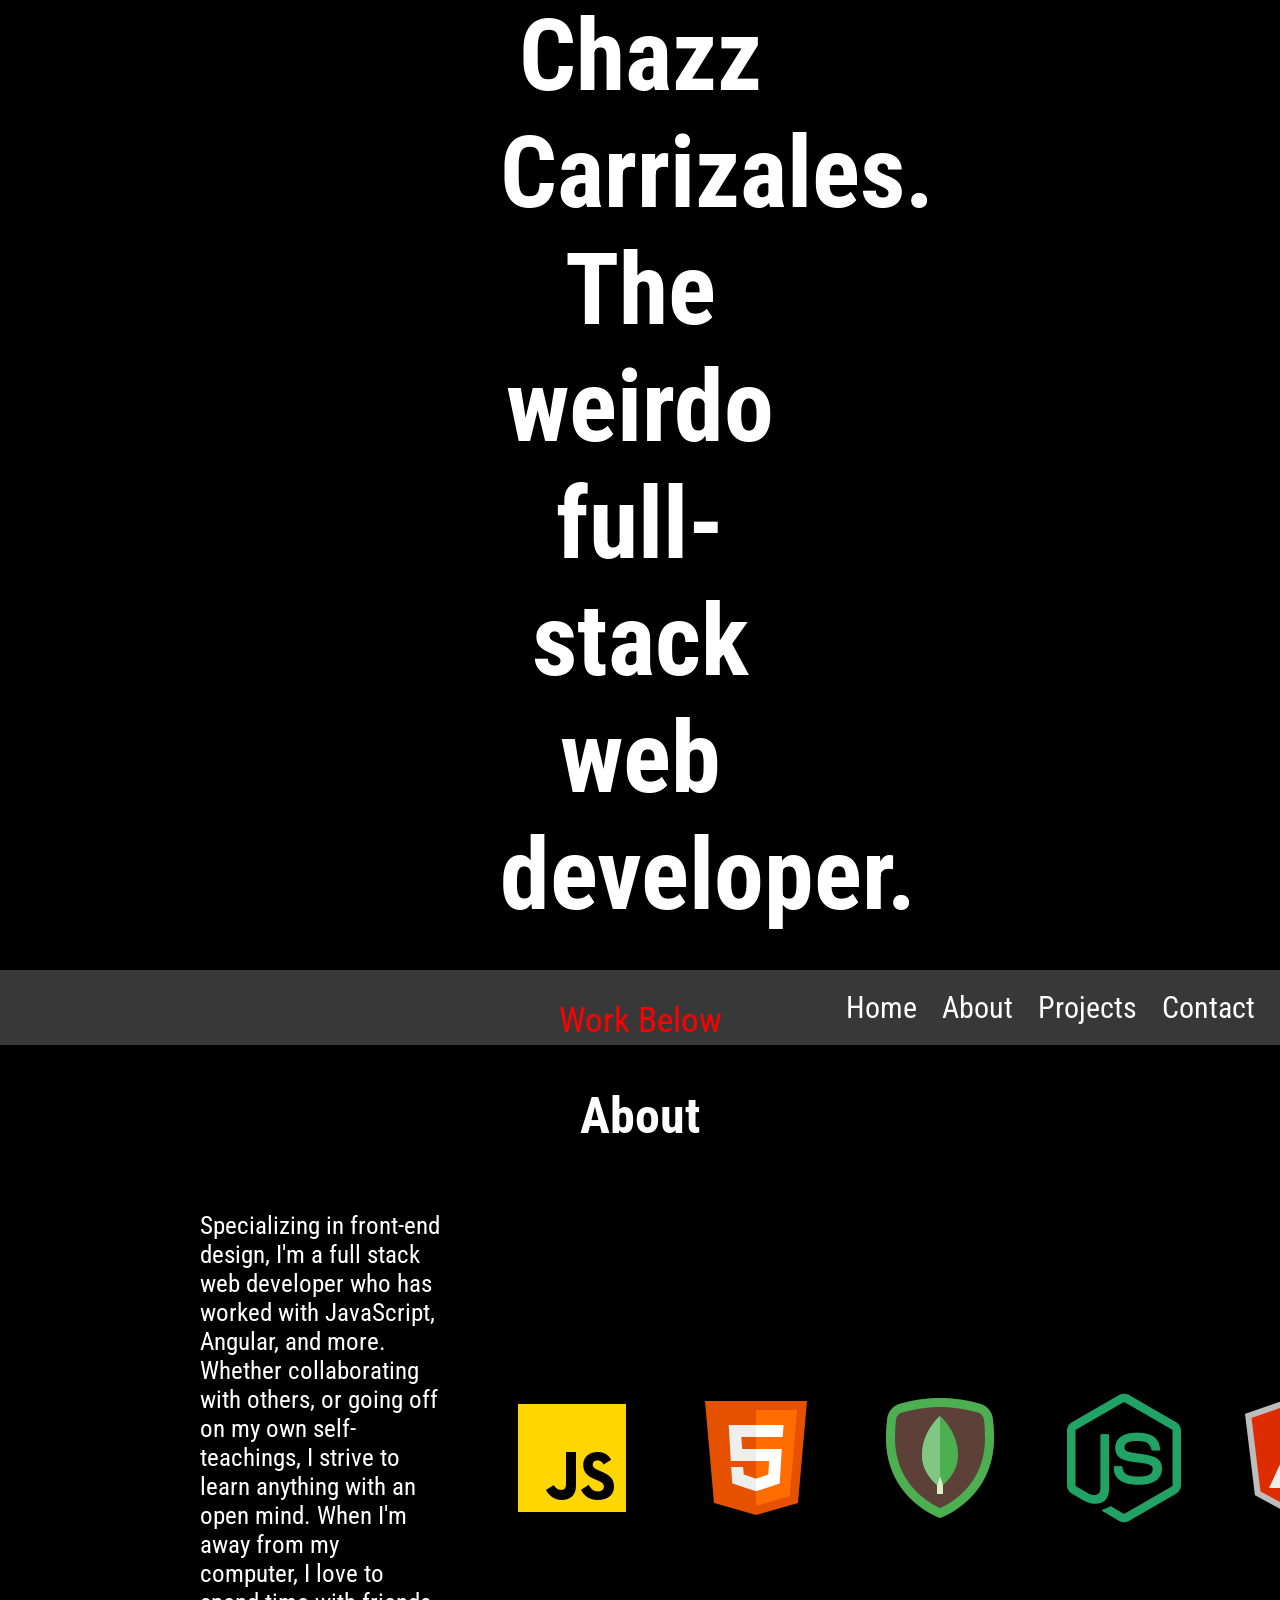
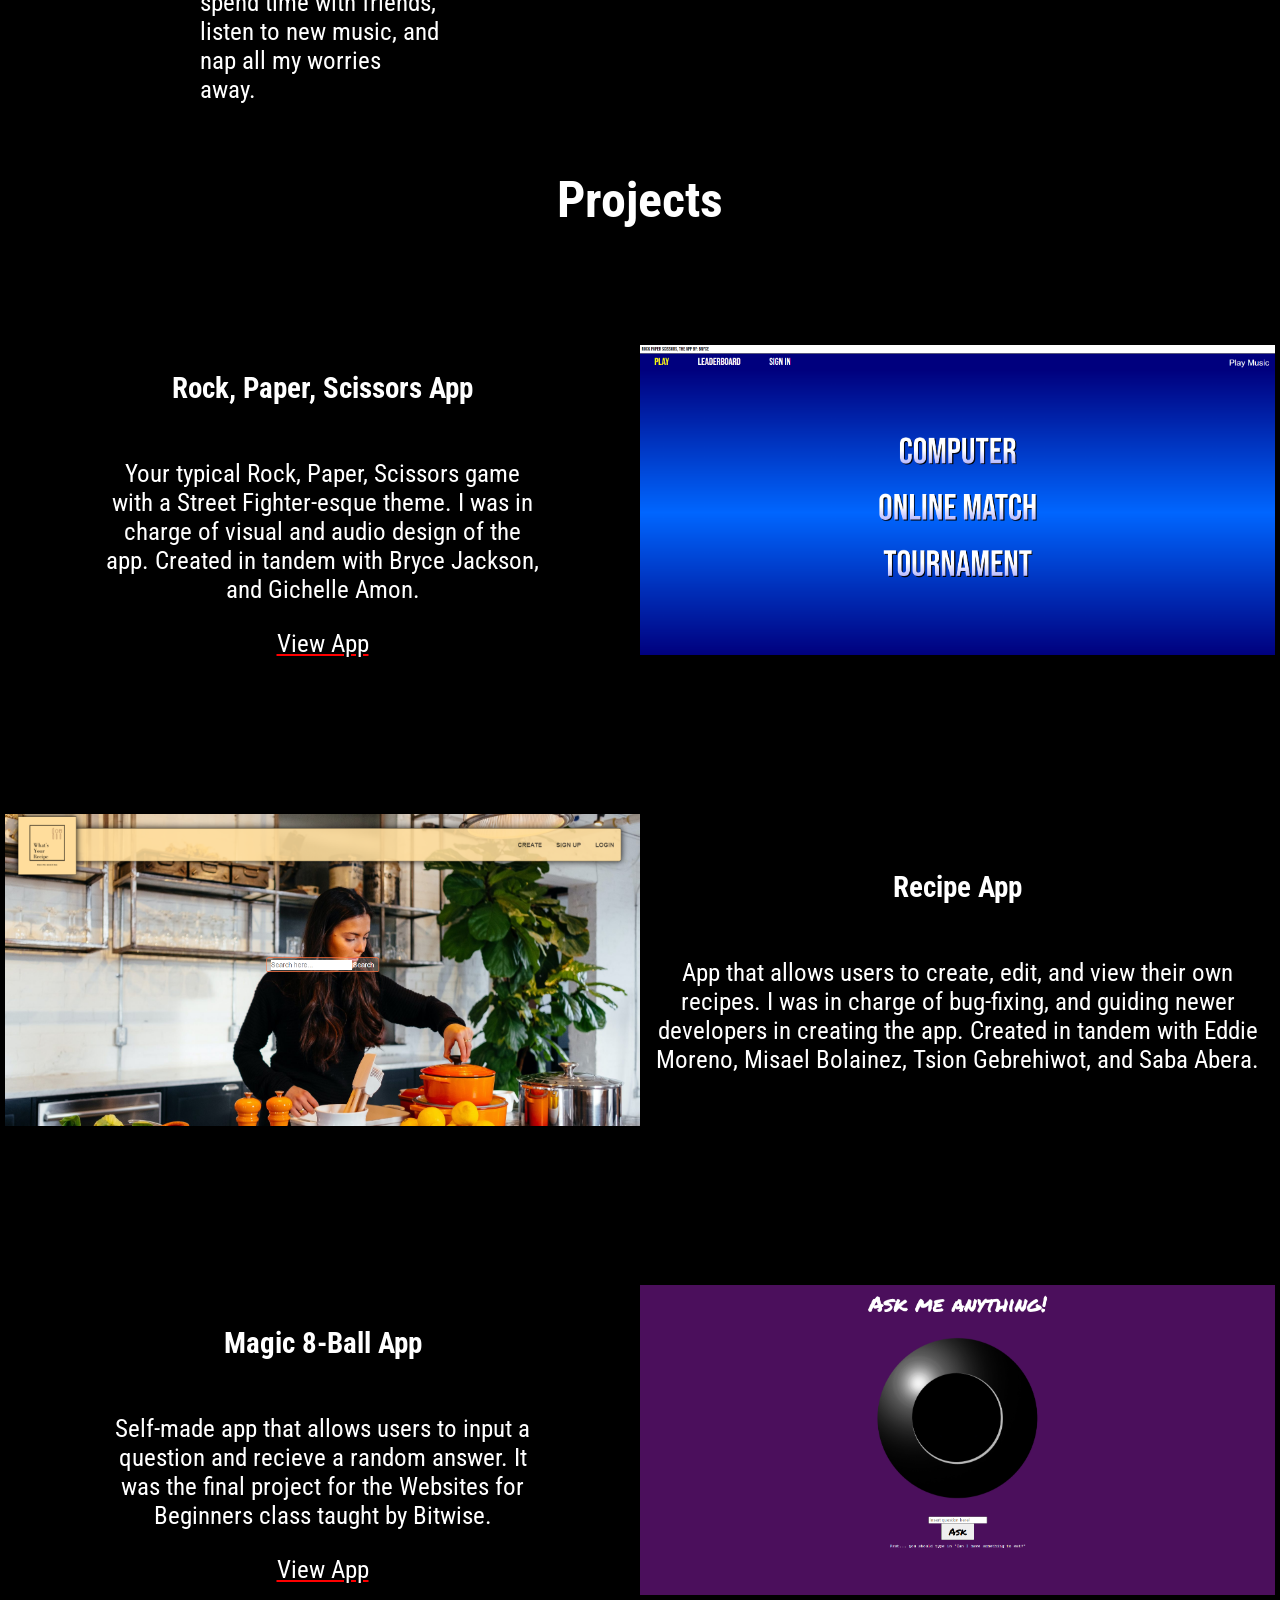
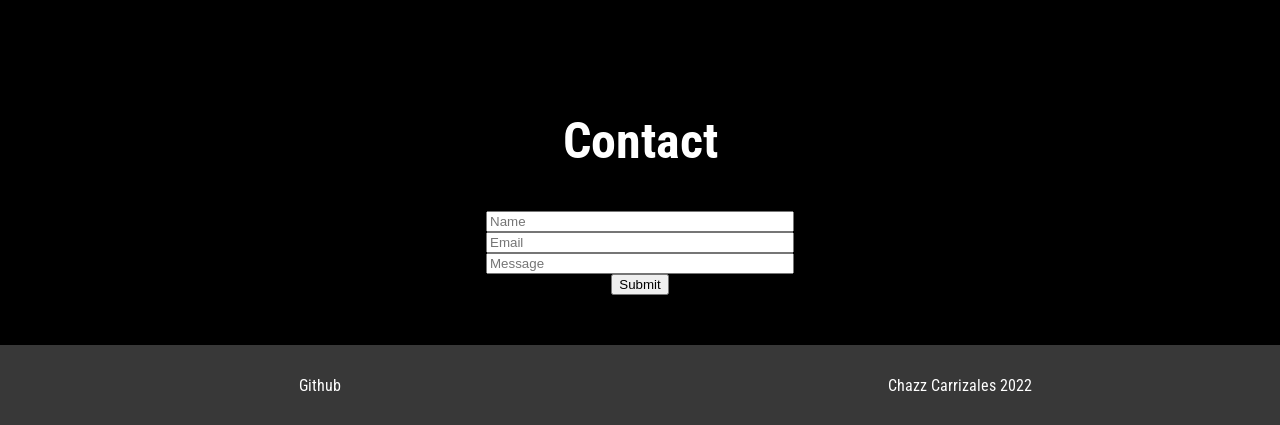
<file: index.html>
<!DOCTYPE html>
<html lang="en">

<head>
    <meta charset="UTF-8">
    <meta http-equiv="X-UA-Compatible" content="IE=edge">
    <meta name="viewport" content="width=device-width, initial-scale=1.0">
    <title>Document</title>
    <link rel="stylesheet" href="../styles/styles.css">
    <script src="../js/main.js" defer></script>
</head>

<body>
    <div class="home" id="home">
        <h1>Chazz Carrizales. The weirdo full-stack web developer.</h1>
        <a href="#nav">Work Below</a>
    </div>
    <nav id="nav">
            <a href="#home">Home</a>
            <a href="#about">About</a>
            <a href="#projects">Projects</a>
            <a href="#contact">Contact</a>
    </nav>
    <div class="content">
        <div class="about" id="about">
            <h2>About</h2>
            <div class="about-container">
                <div class="about-left">
                    <p>Specializing in front-end design, I'm a full stack web developer who has worked with JavaScript, Angular,
                        and more. Whether collaborating with others, or going off on my own self-teachings, I strive to learn
                        anything with an open mind. When I'm away from my computer, I love to spend time with friends, listen to
                        new music, and nap all my worries away.</p>
                </div>
                <div class="about-right">
                    <img src="../img/logos/javascript.png" alt="">
                    <img src="../img/logos/html5.png" alt="">
                    <img src="../img/logos/mongodb.png" alt="">
                    <img src="../img/logos/nodejs.png" alt="">
                    <img src="../img/logos/angular.png" alt="">
                </div>
            </div>
        </div>
        <div class="projects" id="projects">
            <h2>Projects</h2>
            <div class="project-container">
                <div class="project-container-left">
                    <h3>Rock, Paper, Scissors App</h3>
                    <p>Your typical Rock, Paper, Scissors game with a Street Fighter-esque theme. I was in charge of visual
                        and audio design of the app. Created in tandem with Bryce Jackson, and Gichelle Amon.</p>
                    <a href="https://the-elementals-rps.herokuapp.com/" target="_blank">View App</a>
                </div>
                <div class="project-container-right">
                    <img src="../img/rps.png" alt="">
                </div>
            </div>
            <div class="project-container">
                <div class="project-container-left">
                    <img src="../img/recipe.png" alt="">
    
                </div>
                <div class="project-container-right">
                    <h3>Recipe App</h3>
                    <p>App that allows users to create, edit, and view their own recipes. I was in charge of bug-fixing, and
                        guiding newer developers in creating the app. Created in tandem with Eddie Moreno, Misael Bolainez,
                        Tsion Gebrehiwot, and Saba Abera.</p>
                </div>
            </div>
            <div class="project-container">
                <div class="project-container-left">
                    <h3>Magic 8-Ball App</h3>
                    <p>Self-made app that allows users to input a question and recieve a random answer. It was the final
                        project for the Websites for Beginners class taught by Bitwise.</p>
                    <a href="https://czcarrizales.github.io/js-final/" target="_blank">View App</a>
                </div>
                <div class="project-container-right">
                    <img src="../img/magic.png" alt="">
                </div>
            </div>
        </div>
        <div class="contact" id="contact">
            <h2>Contact</h2>
            <form>
                <input type="text" placeholder="Name">
                <input type="text" placeholder="Email">
                <input type="text" placeholder="Message">
                <button type="submit">Submit</button>
            </form>
        </div>
        <footer>
            <div class="footer-container">
                <div class="footer-left"><a href="https://github.com/czcarrizales" target="_blank">Github</a></div>
                <div class="footer-right"><p>Chazz Carrizales 2022</p></div>
            </div>
        </footer>
    </div>
</body>

</html>
</file>
<file: styles/styles.css>
@import url('https://fonts.googleapis.com/css2?family=Open+Sans&family=Roboto+Condensed&display=swap');

html {
    scroll-behavior: smooth;
}

body {
    height: 100%;
    width: 100%;
    margin: 0;
    padding: 0;
    background-color: black;
    color: white;
    font-family: 'Roboto Condensed', sans-serif;
}

.home {
    display: flex;
    flex-direction: column;
    justify-content: center;
    text-align: center;
    font-size: 50px;
    margin-left: 500px;
    margin-right: 500px;
    height: 970px;
}

.home a {
    font-size: 35px;
    color: red;
    text-decoration: none;
}

.home a:hover {
    transform: scale(1.3);
}

nav {
    display: flex;
    align-items: center;
    justify-content: flex-end;
    background-color: rgb(56, 56, 56);
    height: 75px;
}

.sticky {
    position: fixed;
    top: 0;
    width: 100%;
}

.sticky + .content {
    padding-top: 100px;
  }


nav a {
    color: white;
    text-decoration: none;
    margin-right: 25px;
    font-size: 30px;
}

nav a:hover {
    transform: scale(1.2);
}

h2 {
    text-align: center;
    font-size: 50px;
}

.about-container {
    display: flex;
}

.about-left {
    display: flex;
    flex-direction: column;
    width: 50%;
    justify-content: center;
    align-items: center;
}

.about-right {
    display: flex;
    flex-direction: row;
    width: 50%;
    justify-content: center;
    align-items: center;
}

.about-right img {
    margin-right: 40px;
}

.about p {
    margin-left: 200px;
    margin-right: 200px;
    font-size: 25px;
}

.project-container {
    display: flex;
    text-align: center;
    border: solid 5px black;
    height: 450px;
    font-size: 25px;
    margin-top: 10px;
}

.project-container a {
    color: white;
    text-decoration: underline;
    text-decoration-color: red;
}

.project-container-left {
    display: flex;
    flex-direction: column;
    width: 50%;
    justify-content: center;
    align-items: center;
}

.project-container-left p {
    margin-left: 100px;
    margin-right: 100px;
}

.project-container-right {
    display: flex;
    flex-direction: column;
    width: 50%;
    justify-content: center;
    align-items: center;
}

img {
    max-height: 100%;
    max-width: 100%;
}

form {
    display: flex;
    flex-direction: column;
    justify-content: center;
    align-items: center;
}

input {
    width: 300px;
}

footer {
    display: flex;
    justify-content: center;
    align-items: center;
    background-color: rgb(56, 56, 56);
    height: 80px;
    margin-top: 50px;
    font-size: 16px;
}

footer a {
    color: white;
    text-decoration: none;
}

footer a:hover {
    transform: scale(1.3);
}

.footer-container {
    display: flex;
    width: 100%;
}

.footer-left {
    display: flex;
    flex-direction: column;
    width: 50%;
    justify-content: center;
    align-items: center;
}

.footer-right {
    display: flex;
    flex-direction: column;
    width: 50%;
    justify-content: center;
    align-items: center;
}
</file>
